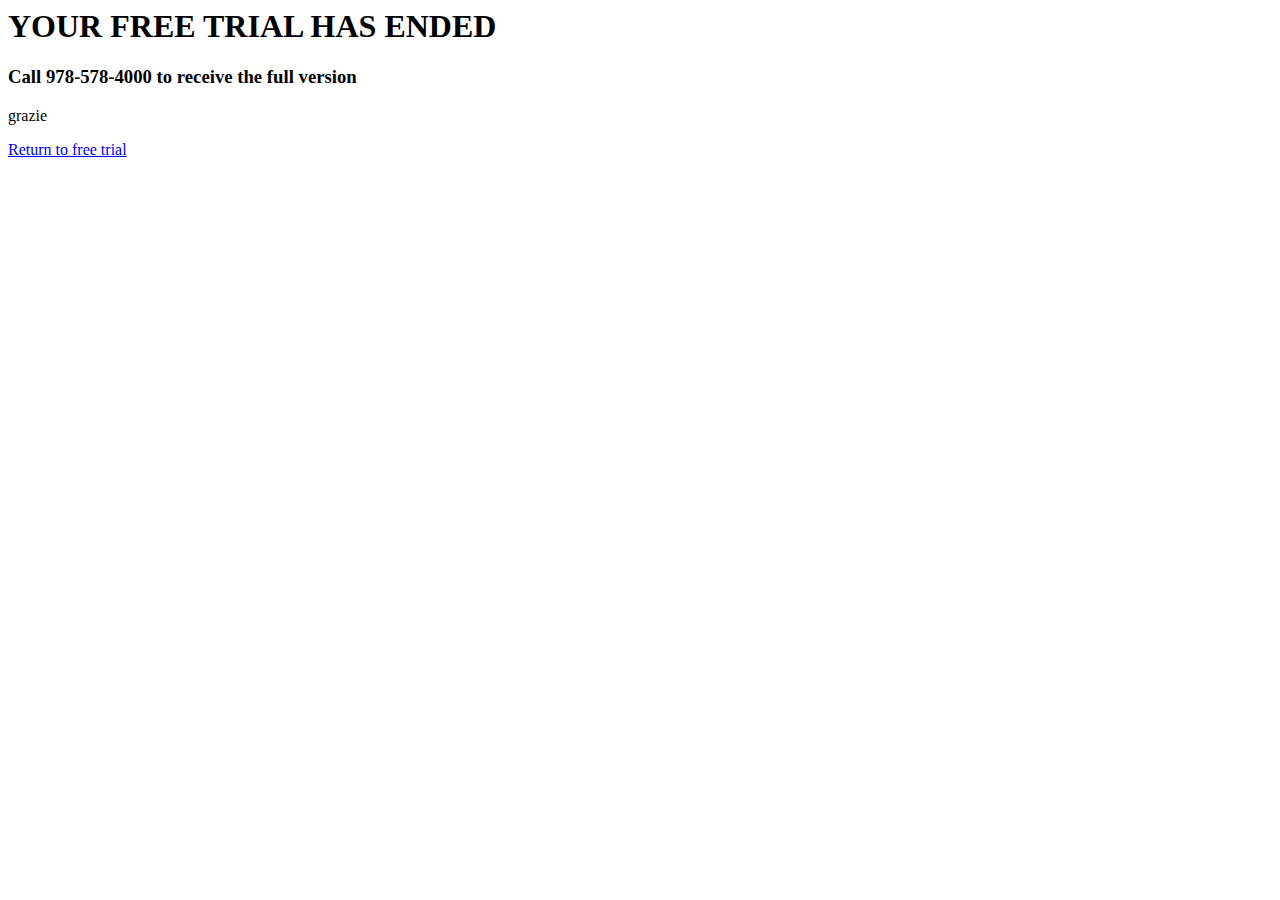
<file: money-pliz.html>
<html>
<head>
    <title>eRrOR</title>
    </head>
<body>
    
    
   <h1>YOUR FREE TRIAL HAS ENDED</h1> 
    
    <h3>Call 978-578-4000 to receive the full version</h3>
    <p>grazie</p>
    </body>


<a href="index.html">Return to free trial</a>


</html>
</file>
